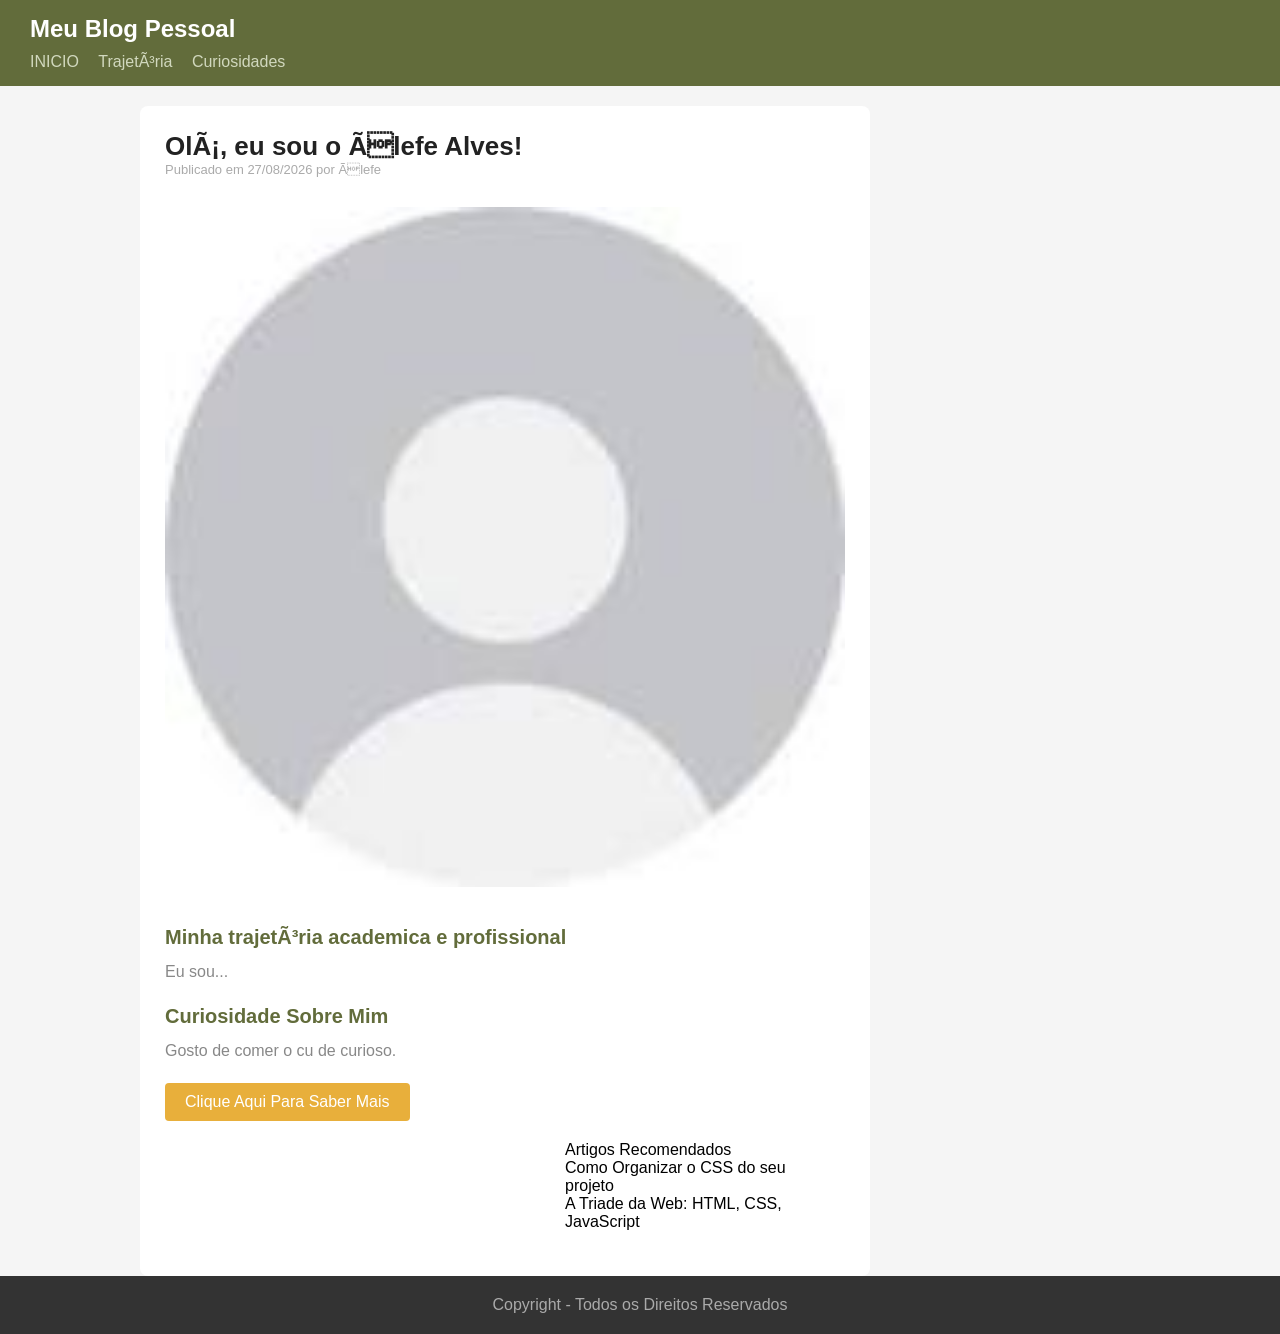
<file: index.html>
<!doctype html>
<html lang="en">
  <head>
    <!-- Falhas intencionais: Ausencia de meta charset,viewport e description-->
    <title>Pagina</title>
    <link rel="stylesheet" href="style.css" />
  </head>
  <body>
    <!--Topo não semântico-->
    <div class="topo">
      <div class="nome-site">Meu Blog Pessoal</div>
      <div class="links-menu">
        <div class="link-item" onclick="alert('indo para o inicio')">
          INICIO
        </div>
        <div class="link-item" onclick="alert('indo para as trajetórias')">
          Trajetória
        </div>
        <div class="link-item" onclick="alert('indo para as curiosidades')">
          Curiosidades
        </div>
      </div>
    </div>

    <div class="corpo-pagina">
      <div class="conteudo-principal">
        <div class="post-perfil">
          <div class="titulo-post">Olá, eu sou o Álefe Alves!</div>
          <div class="subtitulo-autor">Publicado em 27/08/2026 por Álefe</div>
          <div class="bloco-foto">
            <img
              src="[data-uri]"
              class="foto-perfil"
            />
          </div>
          <div class="secao-texto">
            <div class="titulo-secao">
              Minha trajetória academica e profissional
            </div>
            <div class="texto">Eu sou...</div>
          </div>
          <div class="secao-texto">
            <div class="titulo-secao">Curiosidade Sobre Mim</div>
            <div class="texto">Gosto de comer o cu de curioso.</div>
          </div>
          <div class="botao-interativo" id="btn-mensagem">
            Clique Aqui Para Saber Mais
          </div>
          <div
            id="mensagem-secreta"
            style="display: none; margin-top: 15px; color: #aaa"
          >
            "O segredo do Dragão é que não tem secreto. VOCÊ É O DRAGÃO
            GUERREIRO!"
          </div>
        </div>
        <div class="barra-lateral">
          <div class="titulo-lateral">Artigos Recomendados</div>
          <div class="item-lateral">Como Organizar o CSS do seu projeto</div>
          <div class="item-lateral">A Triade da Web: HTML, CSS, JavaScript</div>
        </div>
      </div>
    </div>
    <div class="rodape">
      <div>Copyright - Todos os Direitos Reservados</div>
    </div>
    <script src="script.js"></script>
  </body>
</html>
</file>
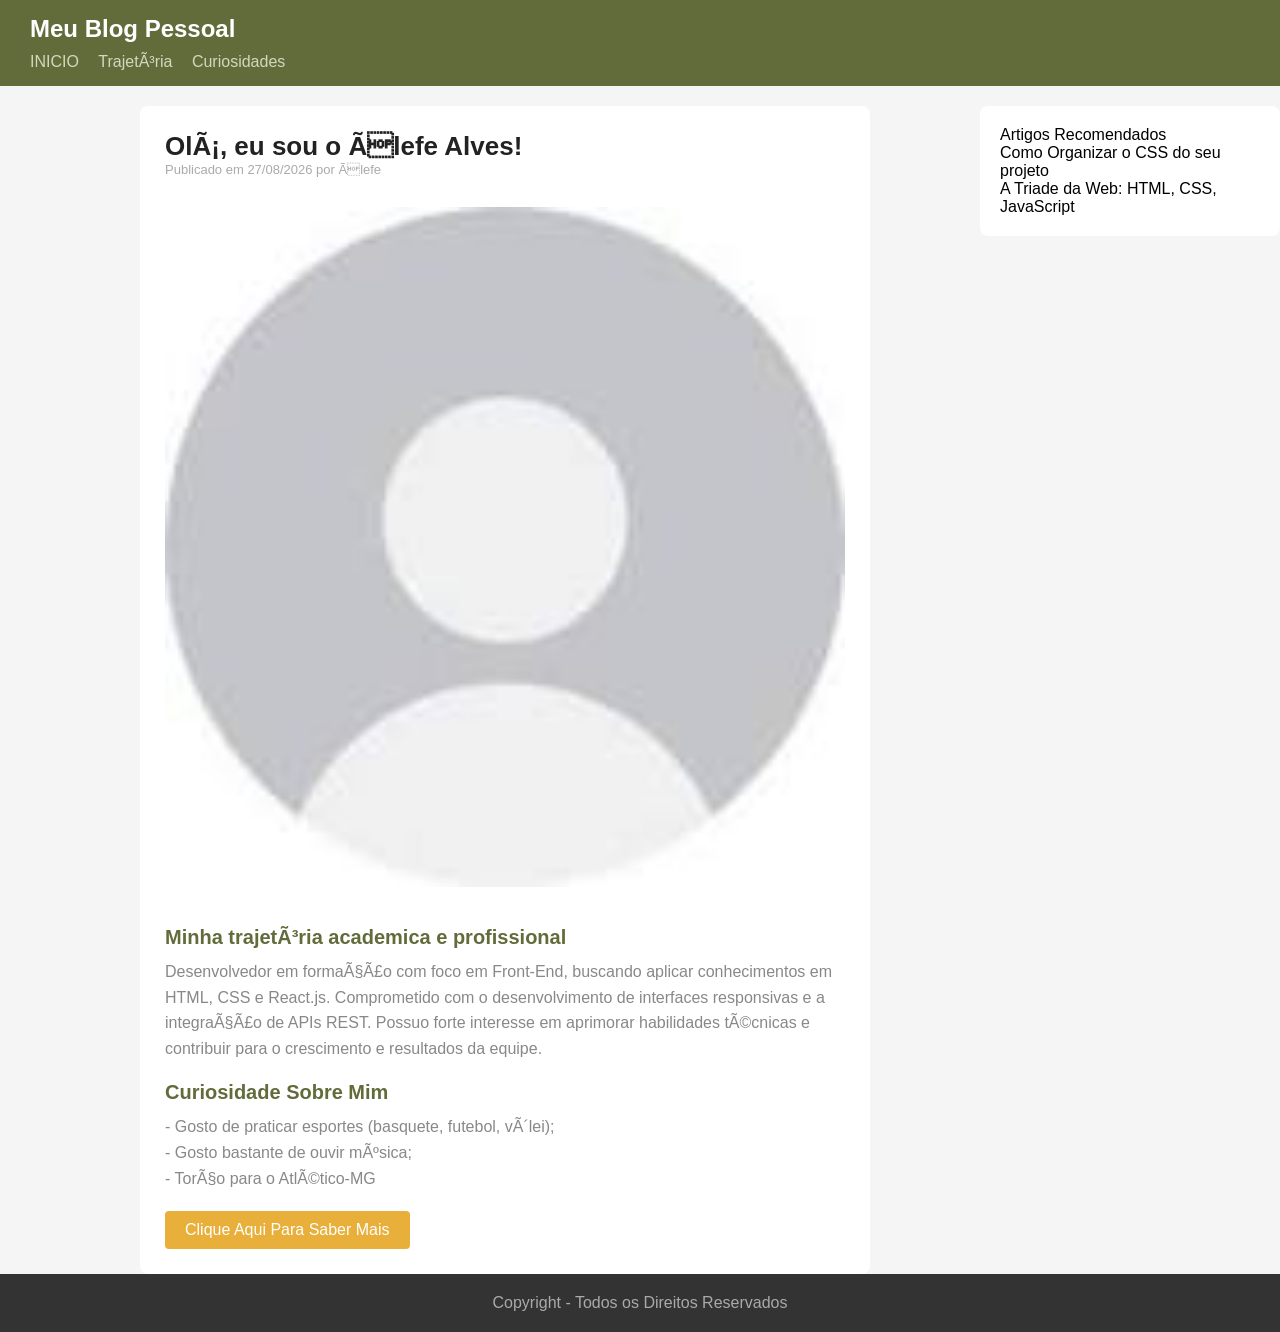
<file: versao-nao-otimizada/index.html>
<!doctype html>
<html lang="en">
  <head>
    <!-- Falhas intencionais: Ausencia de meta charset,viewport e description-->
    <title>Pagina</title>
    <link rel="stylesheet" href="style.css" />
  </head>
  <body>
    <!--Topo não semântico-->
    <div class="topo">
      <div class="nome-site">Meu Blog Pessoal</div>
      <div class="links-menu">
        <div class="link-item" onclick="alert('indo para o inicio')">
          INICIO
        </div>
        <div class="link-item" onclick="alert('indo para as trajetórias')">
          Trajetória
        </div>
        <div class="link-item" onclick="alert('indo para as curiosidades')">
          Curiosidades
        </div>
      </div>
    </div>

    <div class="corpo-pagina">
      <div class="conteudo-principal">
        <div class="post-perfil">
          <div class="titulo-post">Olá, eu sou o Álefe Alves!</div>
          <div class="subtitulo-autor">Publicado em 27/08/2026 por Álefe</div>
          
          <div class="bloco-foto">
            <img
              src="[data-uri]"
              class="foto-perfil"
            />
          </div>
          
          <div class="secao-texto">
            <div class="titulo-secao">
              Minha trajetória academica e profissional
            </div>
            <div class="texto">
              Desenvolvedor em formação com foco em Front-End, buscando aplicar
              conhecimentos em HTML, CSS e React.js. Comprometido com o desenvolvimento
              de interfaces responsivas e a integração de APIs REST. Possuo forte interesse em
              aprimorar habilidades técnicas e contribuir para o crescimento e resultados da
              equipe.
            </div>
          </div>
          
          <div class="secao-texto">
            <div class="titulo-secao">Curiosidade Sobre Mim</div>
            <div class="texto">
              - Gosto de praticar esportes (basquete, futebol, vôlei);
              <br>
              - Gosto bastante de ouvir música;
              <br>
              - Torço para o Atlético-MG
            </div>
          </div>
          
          <div class="botao-interativo" id="btn-mensagem">
            Clique Aqui Para Saber Mais
          </div>
          
          <div
            id="mensagem-secreta"
            style="display: none; margin-top: 15px; color: #aaa"
          >
            O link para o meu portifolio real é: 
            <a href="https://alefealvesc.github.io/Projeto-Iteam-Modulo3/portifolio-pessoal/">Meu Portifolio Real</a>
          </div>
        </div>
      </div>
    </div>
    
    <div class="barra-lateral">
      <div class="titulo-lateral">Artigos Recomendados</div>
      <div class="item-lateral">Como Organizar o CSS do seu projeto</div>
      <div class="item-lateral">A Triade da Web: HTML, CSS, JavaScript</div>
    </div>

    <div class="rodape">
      <div>Copyright - Todos os Direitos Reservados</div>
    </div>

    <script src="script.js"></script>
  </body>
</html>
</file>
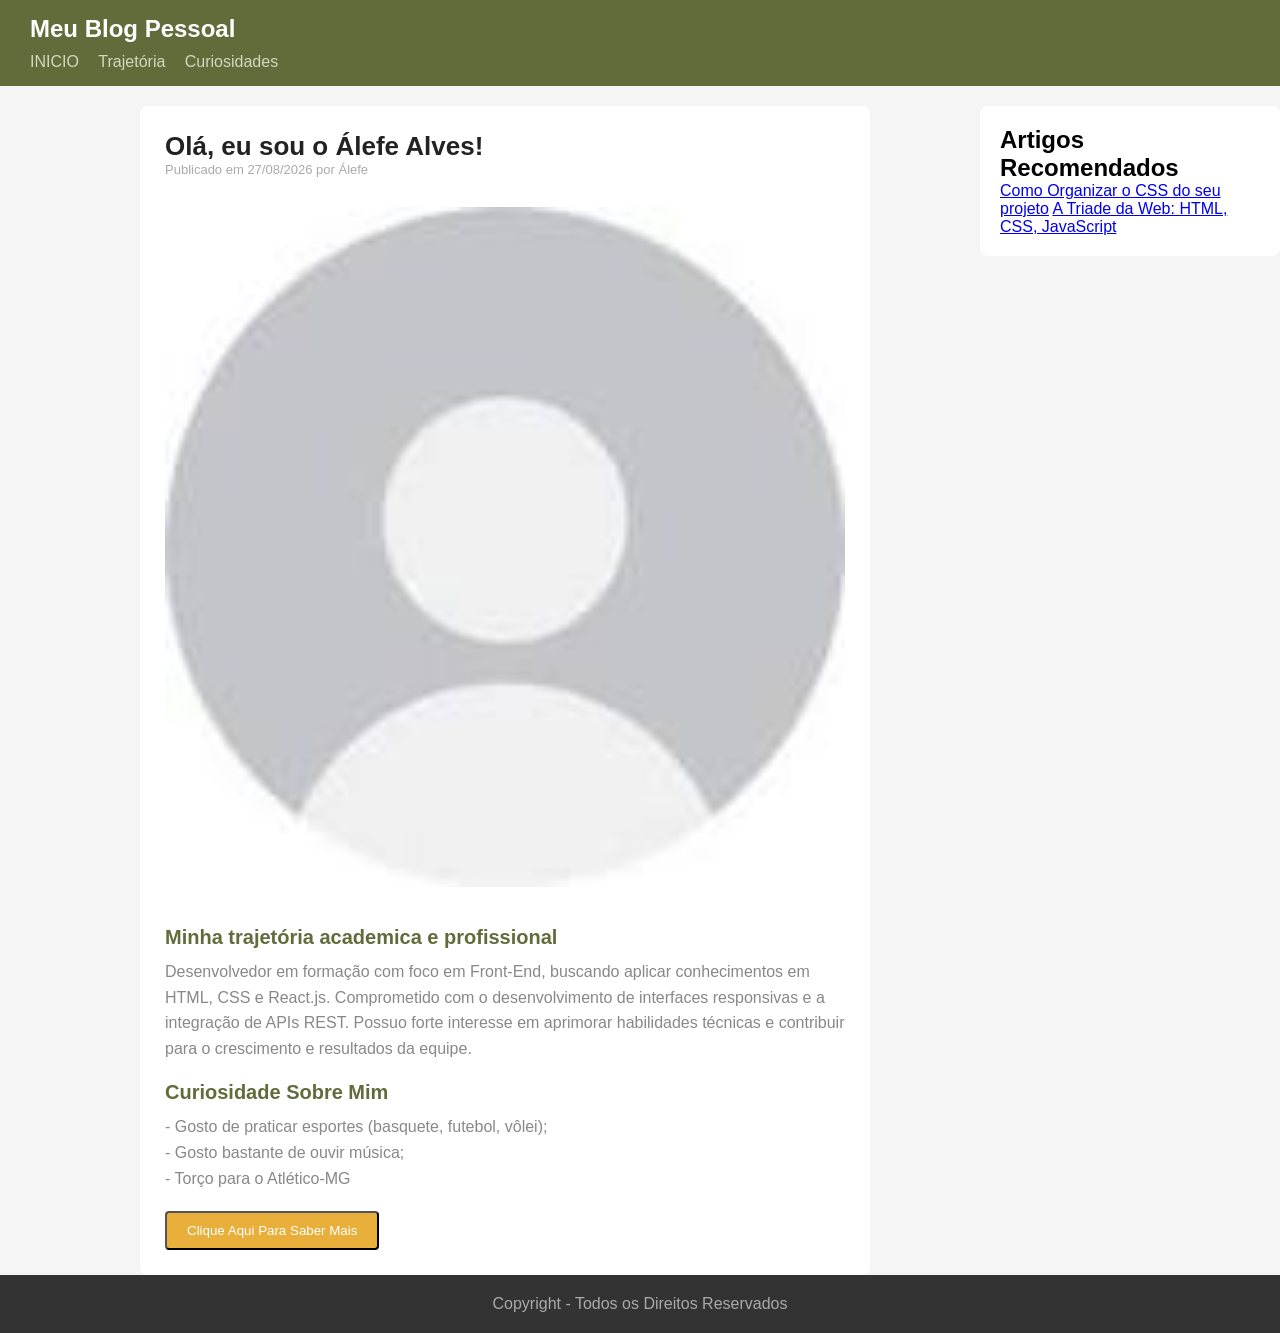
<file: versao-otimizada/index.html>
<!DOCTYPE html>
<html lang="pt-BR">
<head>
  <meta charset="UTF-8">
  <meta name="viewport" content="width=device-width, initial-scale=1.0">
  <title>Meu Blog</title>
  <link rel="stylesheet" href="style.css" />
</head>
<body>
    <header class="topo">
      <nav>
        <p class="nome-site">Meu Blog Pessoal</p>
        <ul class="links-menu">
          <li class="link-item" onclick="alert('indo para o inicio')">
            INICIO
          </li>
          <li class="link-item" onclick="alert('indo para as trajetórias')">
            Trajetória
          </li>
          <li class="link-item" onclick="alert('indo para as curiosidades')">
            Curiosidades
          </li>
        </ul>
      </nav>
    </header>

    <main class="corpo-pagina">
      <div class="conteudo-principal">
        <div class="post-perfil">
          <h1 class="titulo-post">Olá, eu sou o Álefe Alves!</h1>
          <p class="subtitulo-autor">Publicado em 27/08/2026 por Álefe</p>
          
          <div class="bloco-foto">
            <img
              src="[data-uri]"
              alt="Foto de rosto do autor da página"
              class="foto-perfil" 
            />
          </div>
          
          <section class="secao-texto">
            <h2 class="titulo-secao">
              Minha trajetória academica e profissional
            </h2>
            <p class="texto">
              Desenvolvedor em formação com foco em Front-End, buscando aplicar
              conhecimentos em HTML, CSS e React.js. Comprometido com o desenvolvimento
              de interfaces responsivas e a integração de APIs REST. Possuo forte interesse em
              aprimorar habilidades técnicas e contribuir para o crescimento e resultados da
              equipe.
            </p>
          </section>
          
          <section class="secao-texto">
            <h2 class="titulo-secao">Curiosidade Sobre Mim</h2>
            <p class="texto">
              - Gosto de praticar esportes (basquete, futebol, vôlei);
              <br>
              - Gosto bastante de ouvir música;
              <br>
              - Torço para o Atlético-MG
            </p>
          </section>
          
          <button class="botao-interativo" id="btn-mensagem">
            Clique Aqui Para Saber Mais
          </button>
          
          <p
            id="mensagem-secreta"
            style="display: none; margin-top: 15px; color: #aaa"
          >
            O link para o meu portifolio real é: 
            <a href="https://alefealvesc.github.io/Projeto-Iteam-Modulo3/portifolio-pessoal/">Meu Portifolio Real</a>
          </p>
        </div>
      </div>
    </main>
    
    <aside class="barra-lateral">
      <h2 class="titulo-lateral">Artigos Recomendados</h2>
      <a href="https://www.alura.com.br/artigos/organizando-o-css-no-seu-projeto?srsltid=AfmBOopId8vsn69Xqa4V2CdnE0bqALGvS6h89w5D7SViuvDlLIJliVup" class="item-lateral">Como Organizar o CSS do seu projeto</a>
      <a href="https://www.dio.me/articles/html-css-e-javascript-a-triade-da-web" class="item-lateral">A Triade da Web: HTML, CSS, JavaScript</a>
    </aside>


    <footer class="rodape">
      <p>Copyright - Todos os Direitos Reservados</p>
    </footer>

    <script src="script.js"></script>
</body>
</html>
</file>
<file: style.css>
* {
  margin: 0;
  padding: 0;
}

body {
  font-family: Arial, sans-serif;
  background-color: #f5f5f5;
}

.topo {
  background-color: #626C3B;
  color: #fff;
  padding: 15px 30px;
}

.nome-site {
  font-size: 24px;
  font-weight: bold;
}

.links-menu {
  margin-top: 10px;
}

.link-item {
  display: inline-block;
  margin-right: 15px;
  cursor: pointer;
  color: #d1d8be;
}

/* Largura fixa: QUEBRA no celular gerando barra de rolagem horizontal */
.corpo-pagina {
  width: 1000px;
  margin: 20px auto;
}

.conteudo-principal {
  float: left;
  width: 680px;
  background: white;
  padding: 25px;
  border-radius: 8px;
}

.barra-lateral {
  float: right;
  width: 260px;
  background: white;
  padding: 20px;
  border-radius: 8px;
}

.foto-perfil {
  width: 100%;
  margin: 15px 0;
}

.titulo-post {
  font-size: 26px;
  font-weight: bold;
  color: #222;
}

/* Falha WCAG: Contraste insuficiente com fundo branco */
.subtitulo-autor {
  font-size: 13px;
  color: #aaa;
  margin-bottom: 15px;
}

.titulo-secao {
  font-size: 20px;
  font-weight: bold;
  margin: 20px 0 10px 0;
  color: #626C3B;
}

/* Falha WCAG: Cinza claro difícil de ler */
.texto {
  line-height: 1.6;
  color: #888;
}

/* Falha WCAG: Amarelo com texto branco tem baixo contraste */
.botao-interativo {
  display: inline-block;
  background-color: #E8AF3B;
  color: #ffffff;
  padding: 10px 20px;
  margin-top: 20px;
  border-radius: 4px;
  cursor: pointer;
}

.rodape {
  clear: both;
  background: #333;
  color: #aaa;
  text-align: center;
  padding: 20px;
  margin-top: 40px;
}
</file>
<file: versao-nao-otimizada/style.css>
* {
  margin: 0;
  padding: 0;
}

body {
  font-family: Arial, sans-serif;
  background-color: #f5f5f5;
}

.topo {
  background-color: #626C3B;
  color: #fff;
  padding: 15px 30px;
}

.nome-site {
  font-size: 24px;
  font-weight: bold;
}

.links-menu {
  margin-top: 10px;
}

.link-item {
  display: inline-block;
  margin-right: 15px;
  cursor: pointer;
  color: #d1d8be;
}

/* Largura fixa: QUEBRA no celular gerando barra de rolagem horizontal */
.corpo-pagina {
  width: 1000px;
  margin: 20px auto;
}

.conteudo-principal {
  float: left;
  width: 680px;
  background: white;
  padding: 25px;
  border-radius: 8px;
}

.barra-lateral {
  float: right;
  width: 260px;
  background: white;
  padding: 20px;
  border-radius: 8px;
}

.foto-perfil {
  width: 100%;
  margin: 15px 0;
}

.titulo-post {
  font-size: 26px;
  font-weight: bold;
  color: #222;
}

/* Falha WCAG: Contraste insuficiente com fundo branco */
.subtitulo-autor {
  font-size: 13px;
  color: #aaa;
  margin-bottom: 15px;
}

.titulo-secao {
  font-size: 20px;
  font-weight: bold;
  margin: 20px 0 10px 0;
  color: #626C3B;
}

/* Falha WCAG: Cinza claro difícil de ler */
.texto {
  line-height: 1.6;
  color: #888;
}

/* Falha WCAG: Amarelo com texto branco tem baixo contraste */
.botao-interativo {
  display: inline-block;
  background-color: #E8AF3B;
  color: #ffffff;
  padding: 10px 20px;
  margin-top: 20px;
  border-radius: 4px;
  cursor: pointer;
}

.rodape {
  clear: both;
  background: #333;
  color: #aaa;
  text-align: center;
  padding: 20px;
  margin-top: 40px;
}
</file>
<file: versao-otimizada/style.css>
* {
  margin: 0;
  padding: 0;
}

body {
  font-family: Arial, sans-serif;
  background-color: #f5f5f5;
}

.topo {
  background-color: #626C3B;
  color: #fff;
  padding: 15px 30px;
}

.nome-site {
  font-size: 24px;
  font-weight: bold;
}

.links-menu {
  margin-top: 10px;
}

.link-item {
  display: inline-block;
  margin-right: 15px;
  cursor: pointer;
  color: #d1d8be;
}

/* Largura fixa: QUEBRA no celular gerando barra de rolagem horizontal */
.corpo-pagina {
  width: 1000px;
  margin: 20px auto;
}

.conteudo-principal {
  float: left;
  width: 680px;
  background: white;
  padding: 25px;
  border-radius: 8px;
}

.barra-lateral {
  float: right;
  width: 260px;
  background: white;
  padding: 20px;
  border-radius: 8px;
}

.foto-perfil {
  width: 100%;
  margin: 15px 0;
}

.titulo-post {
  font-size: 26px;
  font-weight: bold;
  color: #222;
}

/* Falha WCAG: Contraste insuficiente com fundo branco */
.subtitulo-autor {
  font-size: 13px;
  color: #aaa;
  margin-bottom: 15px;
}

.titulo-secao {
  font-size: 20px;
  font-weight: bold;
  margin: 20px 0 10px 0;
  color: #626C3B;
}

/* Falha WCAG: Cinza claro difícil de ler */
.texto {
  line-height: 1.6;
  color: #888;
}

/* Falha WCAG: Amarelo com texto branco tem baixo contraste */
.botao-interativo {
  display: inline-block;
  background-color: #E8AF3B;
  color: #ffffff;
  padding: 10px 20px;
  margin-top: 20px;
  border-radius: 4px;
  cursor: pointer;
}

.rodape {
  clear: both;
  background: #333;
  color: #aaa;
  text-align: center;
  padding: 20px;
  margin-top: 40px;
}
</file>
